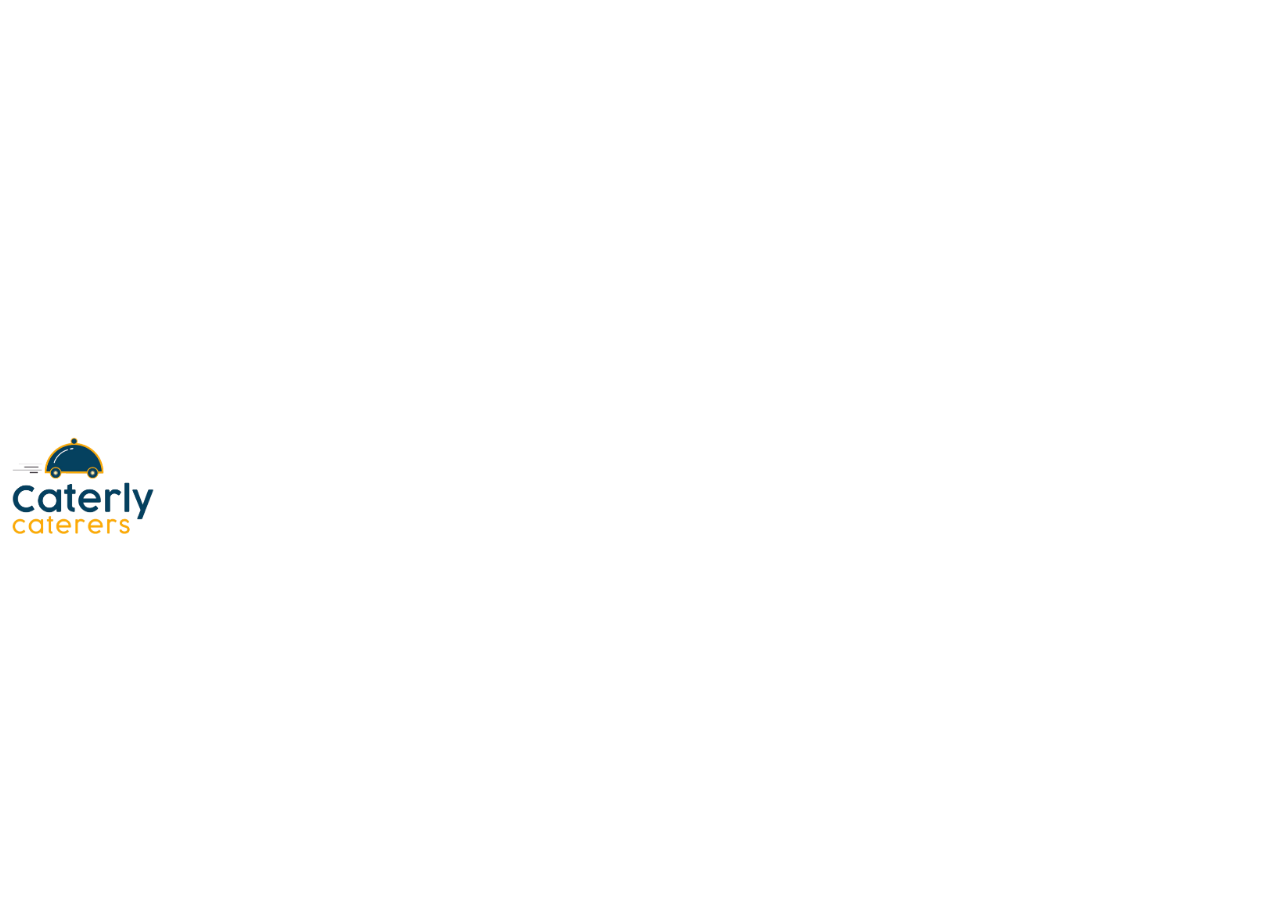
<file: loader.html>
<!DOCTYPE html>
<html lang="en">
<head>
    <meta charset="UTF-8">
    <meta name="viewport" content="width=device-width, initial-scale=1.0">
    <title>Moving Car Animation</title>
    <style>
        /* Container for the car */
        .loader-parent{
            width: 100%;
            height: 100vh;
            background-color: white;
            display: flex;
            justify-content: center;
            align-items: center;
        }
        .loader-container {
            position: relative;
            width: 100%;
            height: 200px; /* Set the height of the container */
            overflow: hidden;
            background-color: #ffffff;
        }

        /* Car image styling */
        .loader-car {
            position: absolute;
            bottom: 20px; /* Adjust to set how high from the bottom the car is */
            width: 150px; /* Adjust car size */
            animation: moveCar 5s cubic-bezier(0.2, 0.5, 0.2, 2) infinite;
        }
        

        /* Keyframes for the animation */
        @keyframes moveCar {
            0% {
                left: -100px;
            }
            50% {
                left: 45%;
                /* animation: shake 0.5s; Trigger shake animation at center */
            }
            55% {
                left: 42%;
            }
            100% {
                left: 100%;
            }
        }
    </style>
</head>
<body>
    <div class="loader-parent">
        <div class="loader-container">
            <img src="assets/img/logo.png" alt="Caterly Caterers" class="loader-car">
        </div>
    </div>
</body>
</html>
</file>
